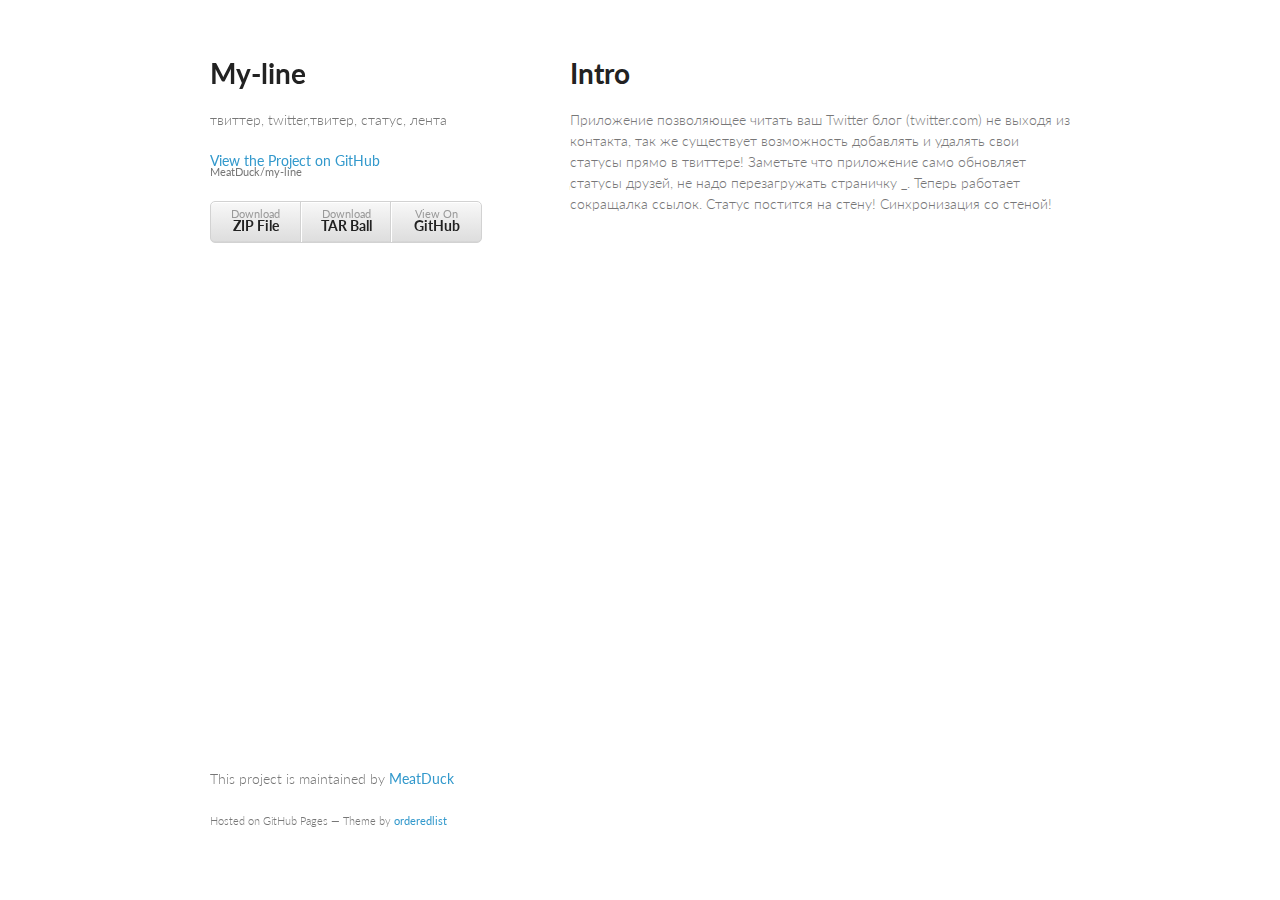
<file: index.html>
<!doctype html>
<html>
  <head>
    <meta charset="utf-8">
    <meta http-equiv="X-UA-Compatible" content="chrome=1">
    <title>My-line by MeatDuck</title>

    <link rel="stylesheet" href="stylesheets/styles.css">
    <link rel="stylesheet" href="stylesheets/github-light.css">
    <meta name="viewport" content="width=device-width, initial-scale=1, user-scalable=no">
    <!--[if lt IE 9]>
    <script src="//html5shiv.googlecode.com/svn/trunk/html5.js"></script>
    <![endif]-->
  </head>
  <body>
    <div class="wrapper">
      <header>
        <h1>My-line</h1>
        <p>твиттер, twitter,твитер, статус, лента</p>

        <p class="view"><a href="https://github.com/MeatDuck/my-line">View the Project on GitHub <small>MeatDuck/my-line</small></a></p>


        <ul>
          <li><a href="https://github.com/MeatDuck/my-line/zipball/master">Download <strong>ZIP File</strong></a></li>
          <li><a href="https://github.com/MeatDuck/my-line/tarball/master">Download <strong>TAR Ball</strong></a></li>
          <li><a href="https://github.com/MeatDuck/my-line">View On <strong>GitHub</strong></a></li>
        </ul>
      </header>
      <section>
        <h1>
<a id="intro" class="anchor" href="#intro" aria-hidden="true"><span class="octicon octicon-link"></span></a>Intro</h1>

<p>Приложение позволяющее читать ваш Twitter блог (twitter.com) не выходя из контакта, так же существует возможность добавлять и удалять свои статусы прямо в твиттере! Заметьте что приложение само обновляет статусы друзей, не надо перезагружать страничку _. Теперь работает сокращалка ссылок. Статус постится на стену! Синхронизация со стеной!</p>
      </section>
      <footer>
        <p>This project is maintained by <a href="https://github.com/MeatDuck">MeatDuck</a></p>
        <p><small>Hosted on GitHub Pages &mdash; Theme by <a href="https://github.com/orderedlist">orderedlist</a></small></p>
      </footer>
    </div>
    <script src="javascripts/scale.fix.js"></script>
    
  </body>
</html>
</file>
<file: stylesheets/styles.css>
@import url(https://fonts.googleapis.com/css?family=Lato:300italic,700italic,300,700);

body {
  padding:50px;
  font:14px/1.5 Lato, "Helvetica Neue", Helvetica, Arial, sans-serif;
  color:#777;
  font-weight:300;
}

h1, h2, h3, h4, h5, h6 {
  color:#222;
  margin:0 0 20px;
}

p, ul, ol, table, pre, dl {
  margin:0 0 20px;
}

h1, h2, h3 {
  line-height:1.1;
}

h1 {
  font-size:28px;
}

h2 {
  color:#393939;
}

h3, h4, h5, h6 {
  color:#494949;
}

a {
  color:#39c;
  font-weight:400;
  text-decoration:none;
}

a small {
  font-size:11px;
  color:#777;
  margin-top:-0.6em;
  display:block;
}

.wrapper {
  width:860px;
  margin:0 auto;
}

blockquote {
  border-left:1px solid #e5e5e5;
  margin:0;
  padding:0 0 0 20px;
  font-style:italic;
}

code, pre {
  font-family:Monaco, Bitstream Vera Sans Mono, Lucida Console, Terminal;
  color:#333;
  font-size:12px;
}

pre {
  padding:8px 15px;
  background: #f8f8f8;  
  border-radius:5px;
  border:1px solid #e5e5e5;
  overflow-x: auto;
}

table {
  width:100%;
  border-collapse:collapse;
}

th, td {
  text-align:left;
  padding:5px 10px;
  border-bottom:1px solid #e5e5e5;
}

dt {
  color:#444;
  font-weight:700;
}

th {
  color:#444;
}

img {
  max-width:100%;
}

header {
  width:270px;
  float:left;
  position:fixed;
}

header ul {
  list-style:none;
  height:40px;
  
  padding:0;
  
  background: #eee;
  background: -moz-linear-gradient(top, #f8f8f8 0%, #dddddd 100%);
  background: -webkit-gradient(linear, left top, left bottom, color-stop(0%,#f8f8f8), color-stop(100%,#dddddd));
  background: -webkit-linear-gradient(top, #f8f8f8 0%,#dddddd 100%);
  background: -o-linear-gradient(top, #f8f8f8 0%,#dddddd 100%);
  background: -ms-linear-gradient(top, #f8f8f8 0%,#dddddd 100%);
  background: linear-gradient(top, #f8f8f8 0%,#dddddd 100%);
  
  border-radius:5px;
  border:1px solid #d2d2d2;
  box-shadow:inset #fff 0 1px 0, inset rgba(0,0,0,0.03) 0 -1px 0;
  width:270px;
}

header li {
  width:89px;
  float:left;
  border-right:1px solid #d2d2d2;
  height:40px;
}

header ul a {
  line-height:1;
  font-size:11px;
  color:#999;
  display:block;
  text-align:center;
  padding-top:6px;
  height:40px;
}

strong {
  color:#222;
  font-weight:700;
}

header ul li + li {
  width:88px;
  border-left:1px solid #fff;
}

header ul li + li + li {
  border-right:none;
  width:89px;
}

header ul a strong {
  font-size:14px;
  display:block;
  color:#222;
}

section {
  width:500px;
  float:right;
  padding-bottom:50px;
}

small {
  font-size:11px;
}

hr {
  border:0;
  background:#e5e5e5;
  height:1px;
  margin:0 0 20px;
}

footer {
  width:270px;
  float:left;
  position:fixed;
  bottom:50px;
}

@media print, screen and (max-width: 960px) {
  
  div.wrapper {
    width:auto;
    margin:0;
  }
  
  header, section, footer {
    float:none;
    position:static;
    width:auto;
  }
  
  header {
    padding-right:320px;
  }
  
  section {
    border:1px solid #e5e5e5;
    border-width:1px 0;
    padding:20px 0;
    margin:0 0 20px;
  }
  
  header a small {
    display:inline;
  }
  
  header ul {
    position:absolute;
    right:50px;
    top:52px;
  }
}

@media print, screen and (max-width: 720px) {
  body {
    word-wrap:break-word;
  }
  
  header {
    padding:0;
  }
  
  header ul, header p.view {
    position:static;
  }
  
  pre, code {
    word-wrap:normal;
  }
}

@media print, screen and (max-width: 480px) {
  body {
    padding:15px;
  }
  
  header ul {
    display:none;
  }
}

@media print {
  body {
    padding:0.4in;
    font-size:12pt;
    color:#444;
  }
}
</file>
<file: stylesheets/github-light.css>
/*
   Copyright 2014 GitHub Inc.

   Licensed under the Apache License, Version 2.0 (the "License");
   you may not use this file except in compliance with the License.
   You may obtain a copy of the License at

       http://www.apache.org/licenses/LICENSE-2.0

   Unless required by applicable law or agreed to in writing, software
   distributed under the License is distributed on an "AS IS" BASIS,
   WITHOUT WARRANTIES OR CONDITIONS OF ANY KIND, either express or implied.
   See the License for the specific language governing permissions and
   limitations under the License.

*/

.pl-c /* comment */ {
  color: #969896;
}

.pl-c1      /* constant, markup.raw, meta.diff.header, meta.module-reference, meta.property-name, support, support.constant, support.variable, variable.other.constant */,
.pl-s .pl-v /* string variable */ {
  color: #0086b3;
}

.pl-e  /* entity */,
.pl-en /* entity.name */ {
  color: #795da3;
}

.pl-s .pl-s1 /* string source */,
.pl-smi      /* storage.modifier.import, storage.modifier.package, storage.type.java, variable.other, variable.parameter.function */ {
  color: #333;
}

.pl-ent /* entity.name.tag */ {
  color: #63a35c;
}

.pl-k /* keyword, storage, storage.type */ {
  color: #a71d5d;
}

.pl-pds              /* punctuation.definition.string, string.regexp.character-class */,
.pl-s                /* string */,
.pl-s .pl-pse .pl-s1 /* string punctuation.section.embedded source */,
.pl-sr               /* string.regexp */,
.pl-sr .pl-cce       /* string.regexp constant.character.escape */,
.pl-sr .pl-sra       /* string.regexp string.regexp.arbitrary-repitition */,
.pl-sr .pl-sre       /* string.regexp source.ruby.embedded */ {
  color: #183691;
}

.pl-v /* variable */ {
  color: #ed6a43;
}

.pl-id /* invalid.deprecated */ {
  color: #b52a1d;
}

.pl-ii /* invalid.illegal */ {
  background-color: #b52a1d;
  color: #f8f8f8;
}

.pl-sr .pl-cce /* string.regexp constant.character.escape */ {
  color: #63a35c;
  font-weight: bold;
}

.pl-ml /* markup.list */ {
  color: #693a17;
}

.pl-mh        /* markup.heading */,
.pl-mh .pl-en /* markup.heading entity.name */,
.pl-ms        /* meta.separator */ {
  color: #1d3e81;
  font-weight: bold;
}

.pl-mq /* markup.quote */ {
  color: #008080;
}

.pl-mi /* markup.italic */ {
  color: #333;
  font-style: italic;
}

.pl-mb /* markup.bold */ {
  color: #333;
  font-weight: bold;
}

.pl-md /* markup.deleted, meta.diff.header.from-file */ {
  background-color: #ffecec;
  color: #bd2c00;
}

.pl-mi1 /* markup.inserted, meta.diff.header.to-file */ {
  background-color: #eaffea;
  color: #55a532;
}

.pl-mdr /* meta.diff.range */ {
  color: #795da3;
  font-weight: bold;
}

.pl-mo /* meta.output */ {
  color: #1d3e81;
}
</file>
